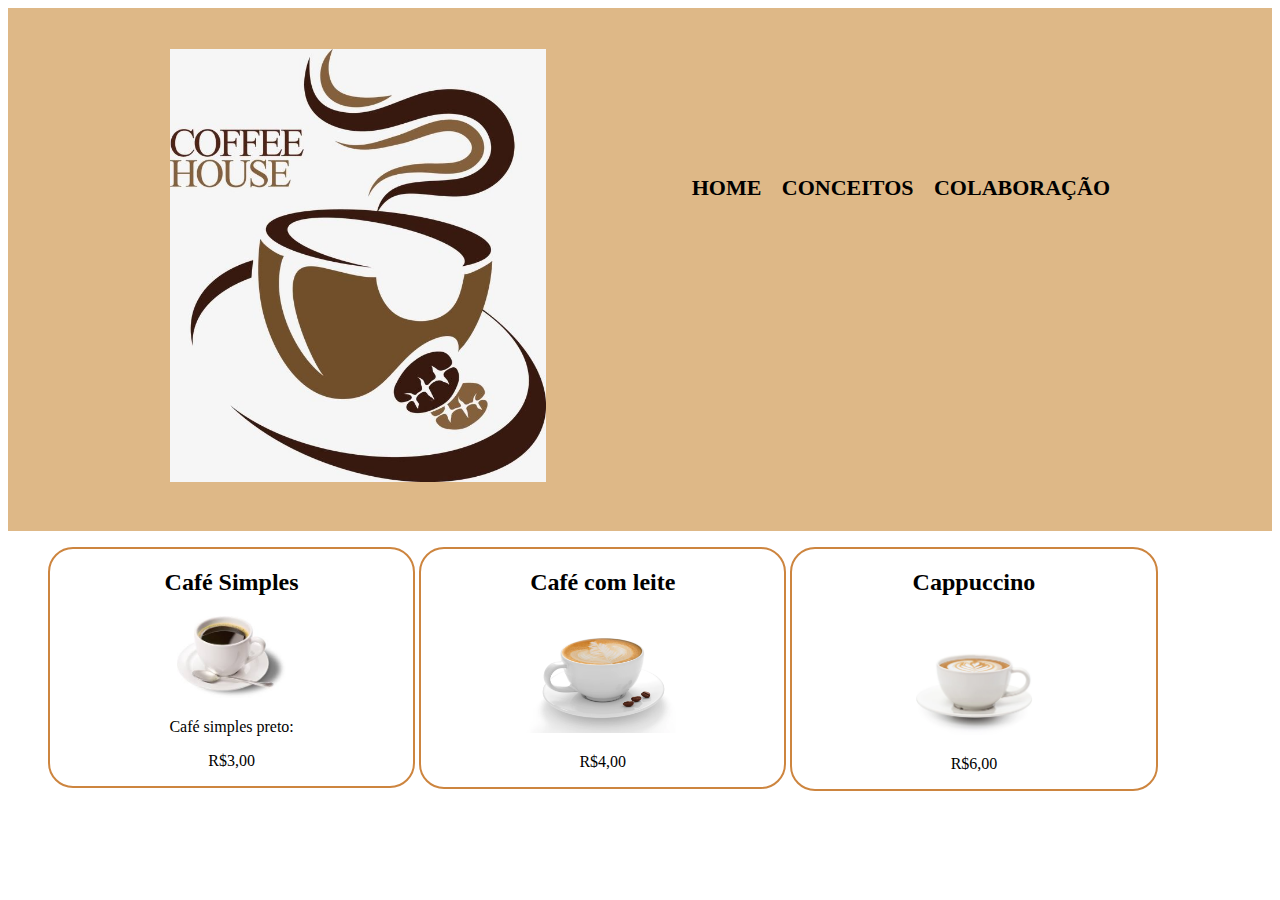
<file: index.html>
<!DOCTYPE html>
<html lang="pt-br">
	<head>
		<meta charset="UTF-8">
		<title>Cafeteria</title>
		
	<link rel="stylesheet" href="produtos.css">

	</head>
	<header>
			<div  class= "caixa">
			<h1> <img id = "logo" src ="cafelogo4.jpeg"></h1>
		
			
		<nav>
		<ul>
			<li><a href="index.html"> home </a></li>
			<li><a href="http://google.com">  conceitos </a></li>
			<li><a href="http://google.com">  colaboração </a> </li>
			</ul>
		</nav>
	</div>
	</header>
<main>
	<ul class= "produtos">

		<li><h2> Café Simples </h2>
		<img id= "imagem1" src  = cafepreto6.jpeg>
		<p>Café simples preto:</p>
		<p> R$3,00</p>
		</li>

		<li><h2>  Café com leite </h2> 
        <img id= "imagem2" src  = cafe3.jpeg>
		<p>R$4,00</p>
		</li>

		<li> <h2> Cappuccino </h2>
		<img id= "imagem3" src  = capp.jpeg>
		<p>R$6,00</p>
		 </li>

	</ul>


</body>
</file>
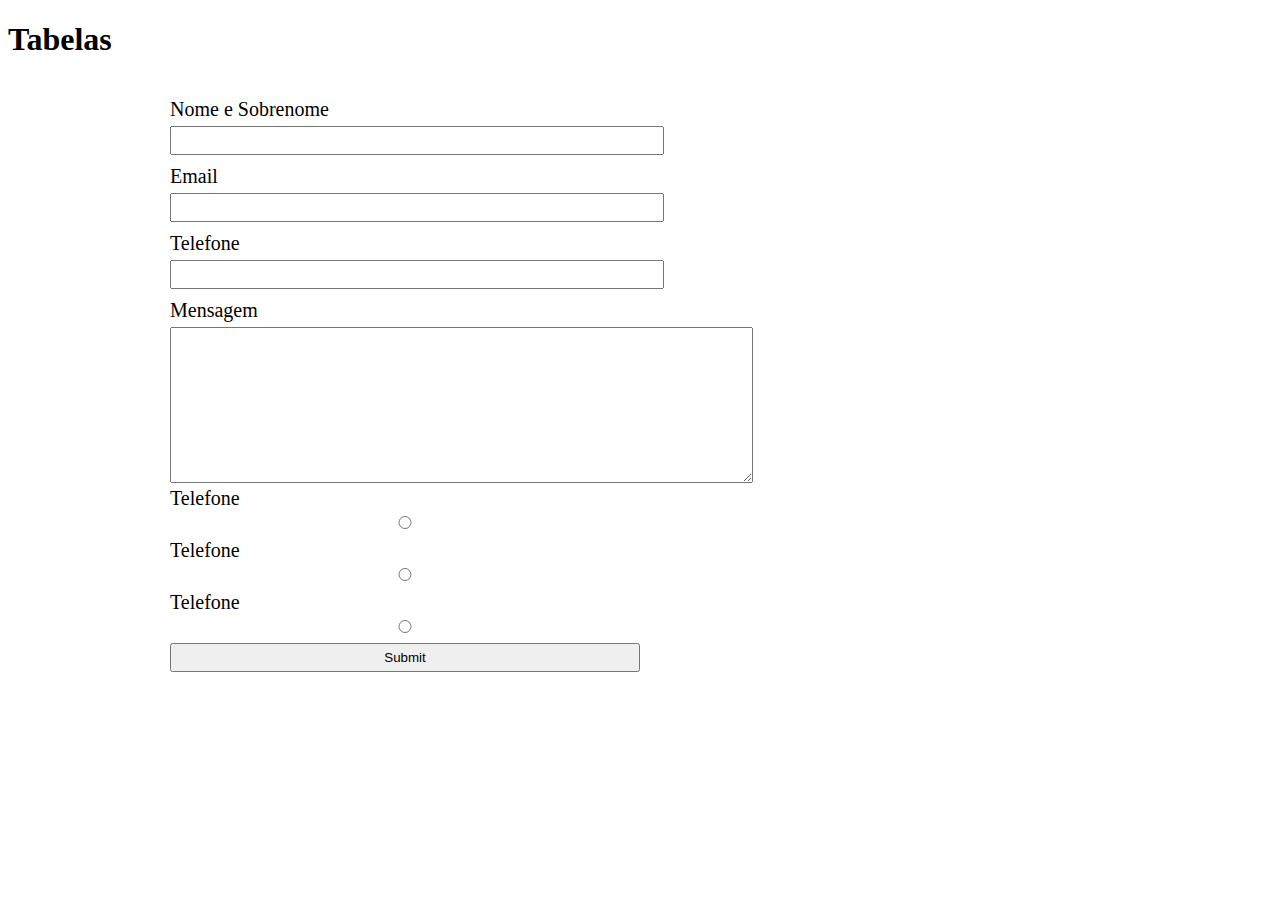
<file: tab.html.html>
<!DOCTYPE html>
    <html lang="en">
     <head>
	   <meta charset="UTF-8">
	  <title>Tabelas</title>
     </head>
    <h1>Tabelas</h1>
    <link rel="stylesheet" href="style.css">
  
 <body>
  <main>
 	<form>
 		<label>Nome e Sobrenome</label>
 		<input type="text" id="nomeesobrenome">

 		<label for="email">Email</label>
 		<input type="text" id="email">

 		<label for="telefone">Telefone</label>
 		<input type="text" id="telefone">

    <label for="Mensagem">Mensagem</label>
    <textarea cols="70" rows="10" id="mensagem"></textarea>

    <label for="radio-email">Telefone</label>
    <input type="radio" name="contato" value="email" id="radio-email">

    <label for="radio-telefone">Telefone</label>
    <input type="radio" name="contato" value="telefone" id="radio-telefone">

    <label for="radio-whatsapp">Telefone</label>
    <input type="radio" name="contato" value="whatsapp" id="radio-whatsapp">

    
 		<input type="submit">
 	   </form>
      </main>
     </body>
    </html>
</file>
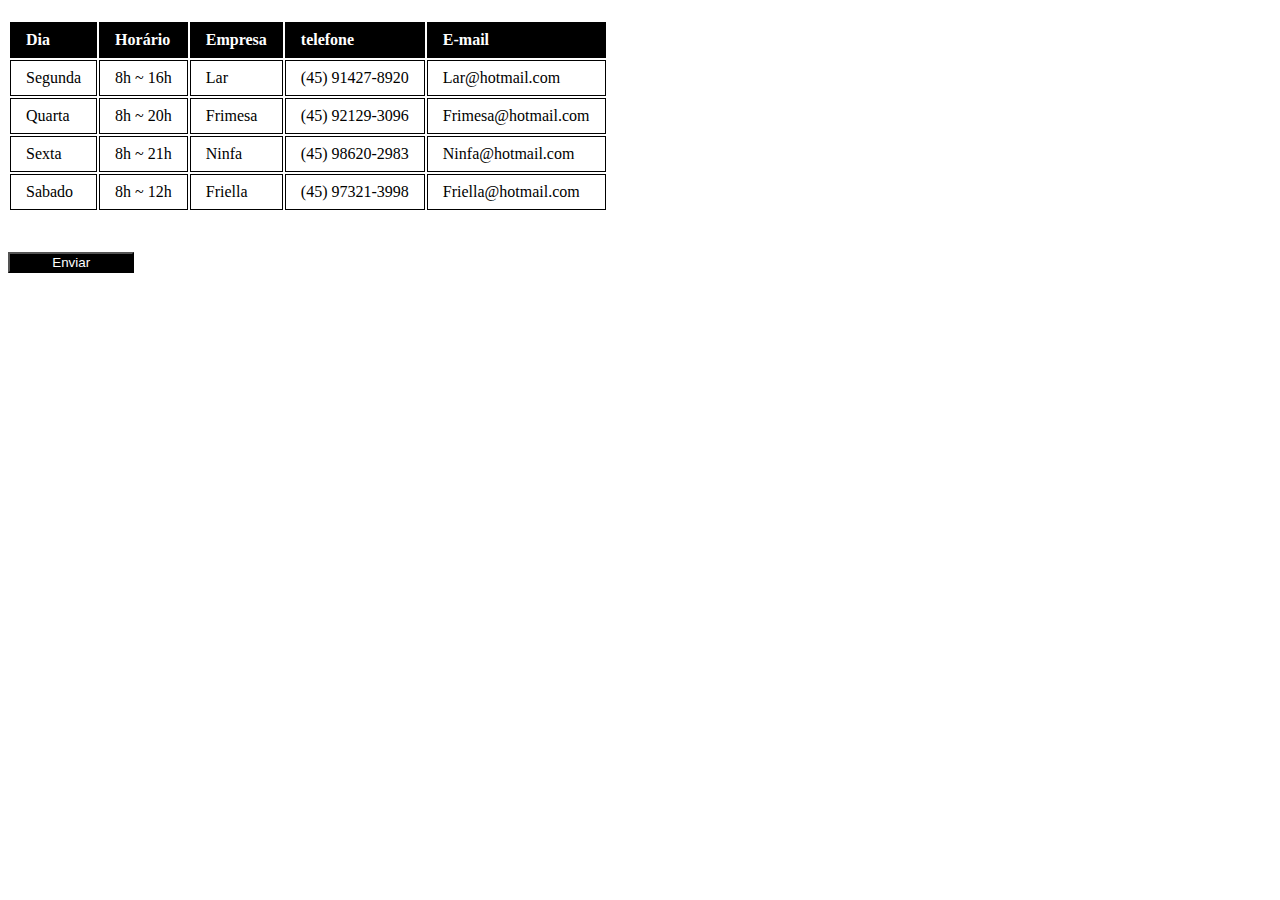
<file: tabela.html>
<!DOCTYPE html>
<html lang="en">
<head>
<meta charset="UTF-8">
<link rel="stylesheet" type="text/css" href="tabela.css">
<title>Tabela</title>
</head>
<body>

<main>
  <table>
	<thead>
	<tr><td>  Dia  </td>
    <td>  Horário  </td>
    <td>Empresa</td>
    <td>telefone</td>
    <td>E-mail</td>
    </tr>
    </thead>
    
    <tr>
    <td>Segunda</td>
    <td>8h ~ 16h</td>
    <td>Lar</td>
    <td>(45) 91427-8920</td>
    <td>Lar@hotmail.com</td>
    </tr>
    
    <tr>
    <td>Quarta</td>
    <td>8h ~ 20h</td>
    <td>Frimesa</td>
    <td>(45) 92129-3096</td>
    <td>Frimesa@hotmail.com</td>

    </tr>
    
    <tr>
    <td>Sexta</td>
    <td>8h ~ 21h</td>
    <td>Ninfa</td>
    <td>(45) 98620-2983</td>
    <td>Ninfa@hotmail.com</td>
    </tr>

    <tr>
    <td>Sabado</td>
    <td>8h ~ 12h</td>
    <td>Friella</td>
    <td>(45) 97321-3998</td>
    <td>Friella@hotmail.com</td>
    </tr>

	   </table>
     </main>	
     <button>Enviar</button>
   </body>
 </html>
</file>
<file: produtos.css>
header{
	background: #DEB887;
	padding: 20px 0;
}
#logo{
	width: 40%;
}
.caixa{
	position: relative;
	width: 940px;
	margin: 0 auto;
}
nav {
	position: absolute;
	top: 110px;
	right: 0;
}
nav li{
	display: inline;
	margin: 0 0 0 15px;

}
nav a{
	text-transform: uppercase;
	color: #000000;
	font-weight: bold;
	font-size: 22px;
	text-decoration: none;
}

.produtos li{
	padding:20px 10;
	display: inline-block;
	text-align: center;

	width: 30%;
	vertical-align: top;
	margin: 0 1.5%
	padding: 20px 30px;
    box-sizing: border-box;
    border: 2px solid 	#CD853F;
    border-style: bold;
    border-radius: 25px;

	nav a:
	}
	#banner{
		width: 30%
	}

	.produtos li:hover{
		border-color: #000000;
	}

	.produtos li:active{
		border-color: #708090;
	}

	.produtos li:hover h2{
		text-transform: uppercase;
		font-size: 40px;
	} 

     #imagem1  {
     	
	    width: 30%;
     }

     #imagem2  {
	   
	    width: 45%;
     }

     #imagem3  {
	   width: 41%;
</file>
<file: style.css>
main {
	width: 940px;
	margin: 0 auto;
}

form  {
	margin: 40px 0;
}

form label  {
	display: block;
	font-size: 20px;
	margin: 0 0 5px;
}

form input  {
	direction: block;
	margin: 0 0 10px;
	padding: 5px 10px;
	width: 50%;
}
</file>
<file: tabela.css>
table  {
	margin: 20px 0 40px;
	
}

thead  {
	background:	#000000;
	color: white;
	font-weight: bold;
}

td, tr  {
	border: 1px solid #000000;
	padding: 8px 15px;
}

button  {
	width: 10%;
	color: white;
	background: #000000;
}
</file>
